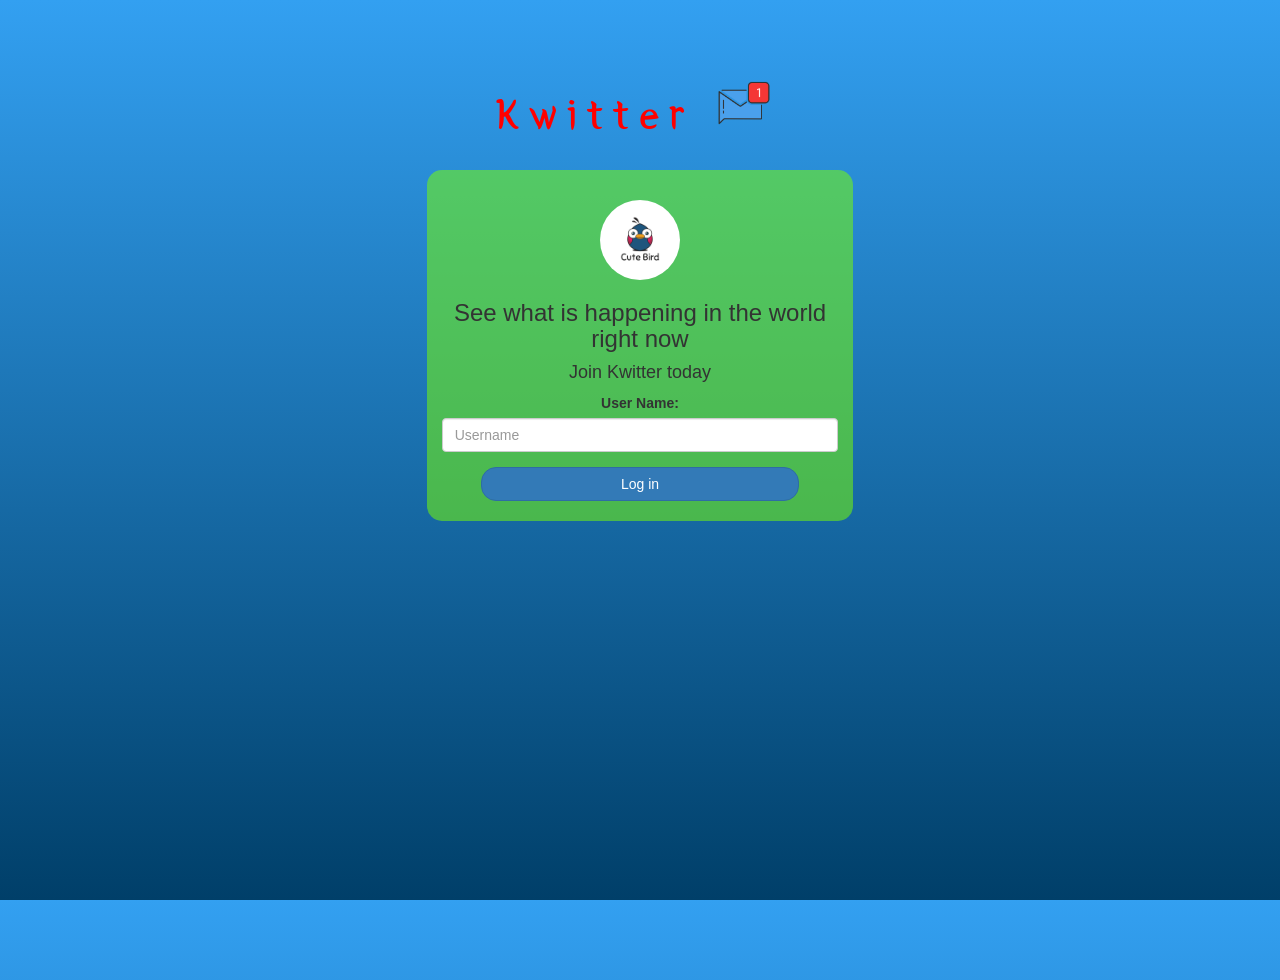
<file: index.html>
<!DOCTYPE html>
<html>
<head>
	<title>Kwitter</title>
<link href="https://fonts.googleapis.com/css?family=Yeon+Sung&display=swap" rel="stylesheet"><meta name="viewport" content="width=device-width, initial-scale=1">

<link rel="stylesheet" href="https://maxcdn.bootstrapcdn.com/bootstrap/3.4.0/css/bootstrap.min.css">
<script src="https://ajax.googleapis.com/ajax/libs/jquery/3.4.1/jquery.min.js"></script>
<script src="https://maxcdn.bootstrapcdn.com/bootstrap/3.4.0/js/bootstrap.min.js"></script>

<link rel="stylesheet" type="text/css" href="Kwitter.css">
<script src="Kwitter.js"></script>
</head>
<body>
<center>
	<h1 class="header">	
		Kwitter	<sup>
	<img src="m2.png">
	</sup>
</h1>
	<div class="col-lg-4 col-md-6 col-sm-6 col-xs-11 login_div">
	<img src="logo.png" class="logo">
		<h3 >See what is happening in the world right now</h3>
		<h4 >Join Kwitter today</h4>
		<div class="form-group">
		  <label >User Name:</label>
		  <input id="user_name" type="text" class="form-control" placeholder="Username">

		</div>
		<button id="login_button" class="btn btn-primary" onclick="addUser()">Log in</button>
		<br><br>
	</div>
</center>
</body>
</html>
</file>
<file: Kwitter.css>
html, body
{
  height: 100%;
  margin: 0;
}

body
{
background-image: linear-gradient( #33a0f1, #003f69);
}

.header
{
	color: rgb(255, 0, 0);font-family: 'Yeon Sung';font-size: 45px;letter-spacing: 10px;margin-top: 80px;
}
.header img
{
	width: 80px;margin-left: -15px;
}

.login_div
{
	background: rgba(123, 255, 0, 0.527);float: none;border-radius: 15px;
}

.logo
{
	width: 80px;margin-top: 30px;border-radius: 40px;
}

#login_button
{
	width: 80%;border-radius: 15px;
}

.room_name
{
	cursor: pointer;
	font-size: 20px;
}


#logout
{
	font-size: 20px; float: right;
}


#output
{
	padding: 10px; width:80%;background: rgba(255,255,255,0.8);border-radius: 15px;
}

.input_div_room_page
{
	width: 80%;
}

.input_div label
{
	color: white;font-size: 20px;
}


.input_div_message_page
{
	position: fixed;bottom: 0px;width: 100%;background: rgba(255,255,255,0.8);
}
.input_div_message_page label
{
	color: black;
}
.input_div_message_page #msg
{
	width: 80%;
}
.input_div_message_page button
{
	margin-top: 15px;
	width: 50%; 
}
.color_white
{
	color: white
}

.user_tick
{
	width:20px;
}
.message_h4
{
	padding-left:5px;color:grey;
}
</file>
